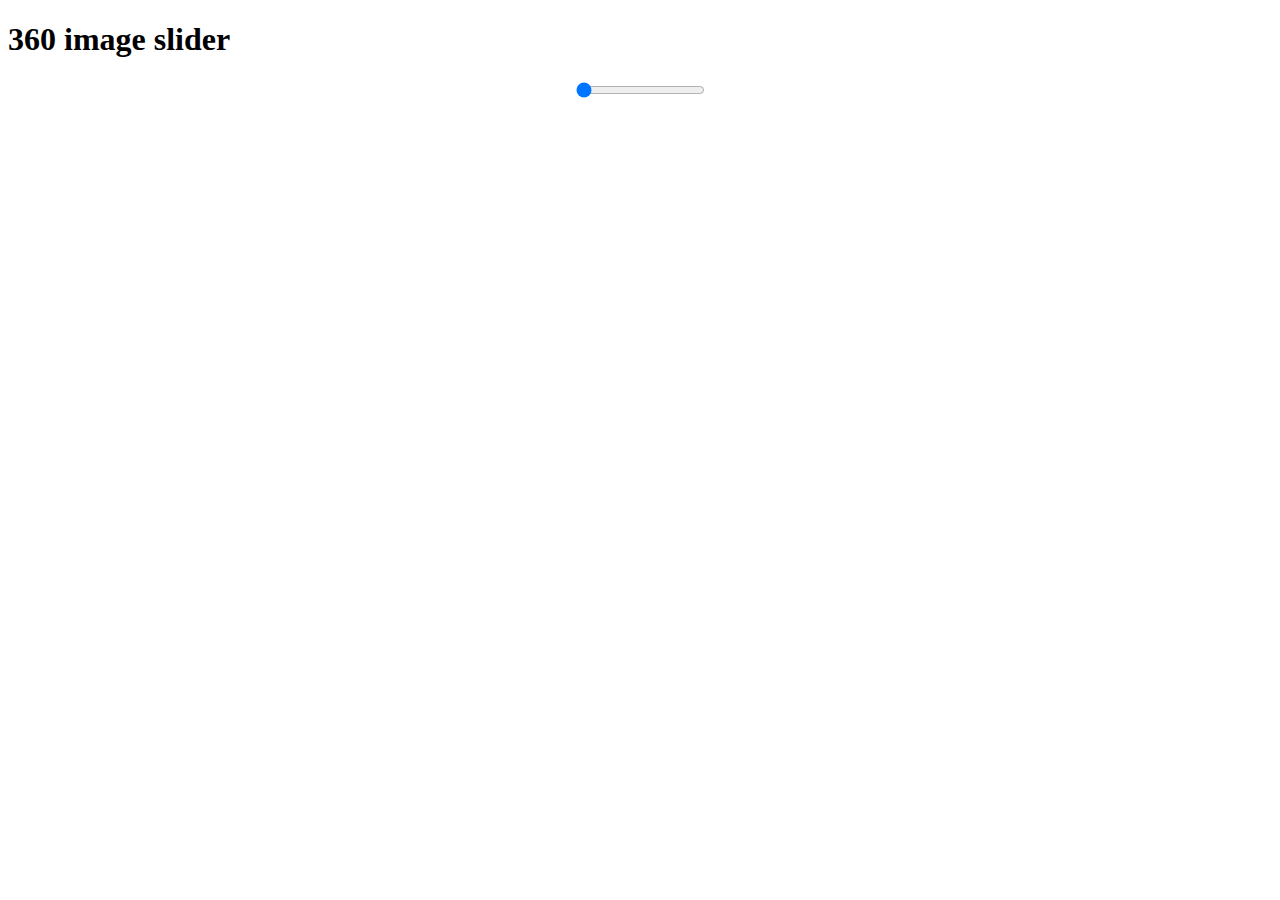
<file: index.html>
<!DOCTYPE html>
<html lang="en">

<head>
    <meta charset="UTF-8">
    <meta name="viewport" content="width=device-width, initial-scale=1.0">
    <link rel="stylesheet" href="./css/style.css">
    <title>360 image</title>
</head>

<body>
    <h1>360 image slider</h1>
    <div class="sliderContainer">
        <div class="images"></div>
        <div class="slider">
            <input type="range" min="1" max="6" value="1" id="slider">
        </div>
    </div>


    <script src="./js/script.js" type="module"></script>
</body>

</html>
</file>
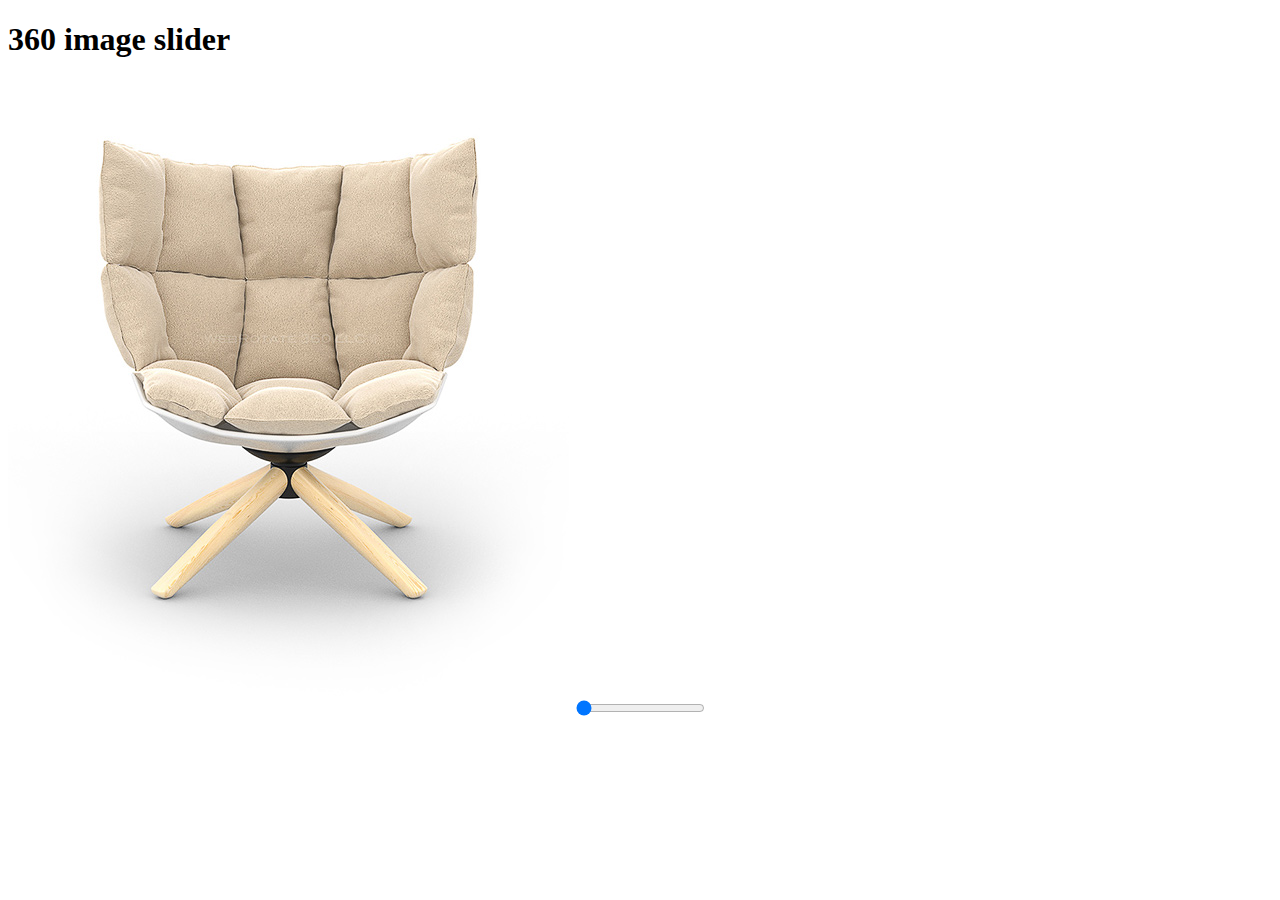
<file: slider.html>
<!DOCTYPE html>
<html lang="en">

<head>
    <meta charset="UTF-8">
    <meta name="viewport" content="width=device-width, initial-scale=1.0">
    <link rel="stylesheet" href="./css/style.css">
    <title>360 image slider</title>
</head>

<body>
    <h1>360 image slider</h1>
    <div class="images">
        <img id="chair" src="./images/chair/1.jpg" alt="">
    </div>

    <div class="slider">
        <input type="range" min="0" max="5" value="0" id="slider">
    </div>


    <script src="slider.js"></script>
</body>

</html>
</file>
<file: css/style.css>
.sliderContainer {
    max-width: 1200px;
    margin: 0 auto;
}
.slider {
    display: flex;
    justify-content: center;
}

#slider {
    cursor: grab;
}

.images {
    display: flex;
    flex-direction: row;
}
</file>
